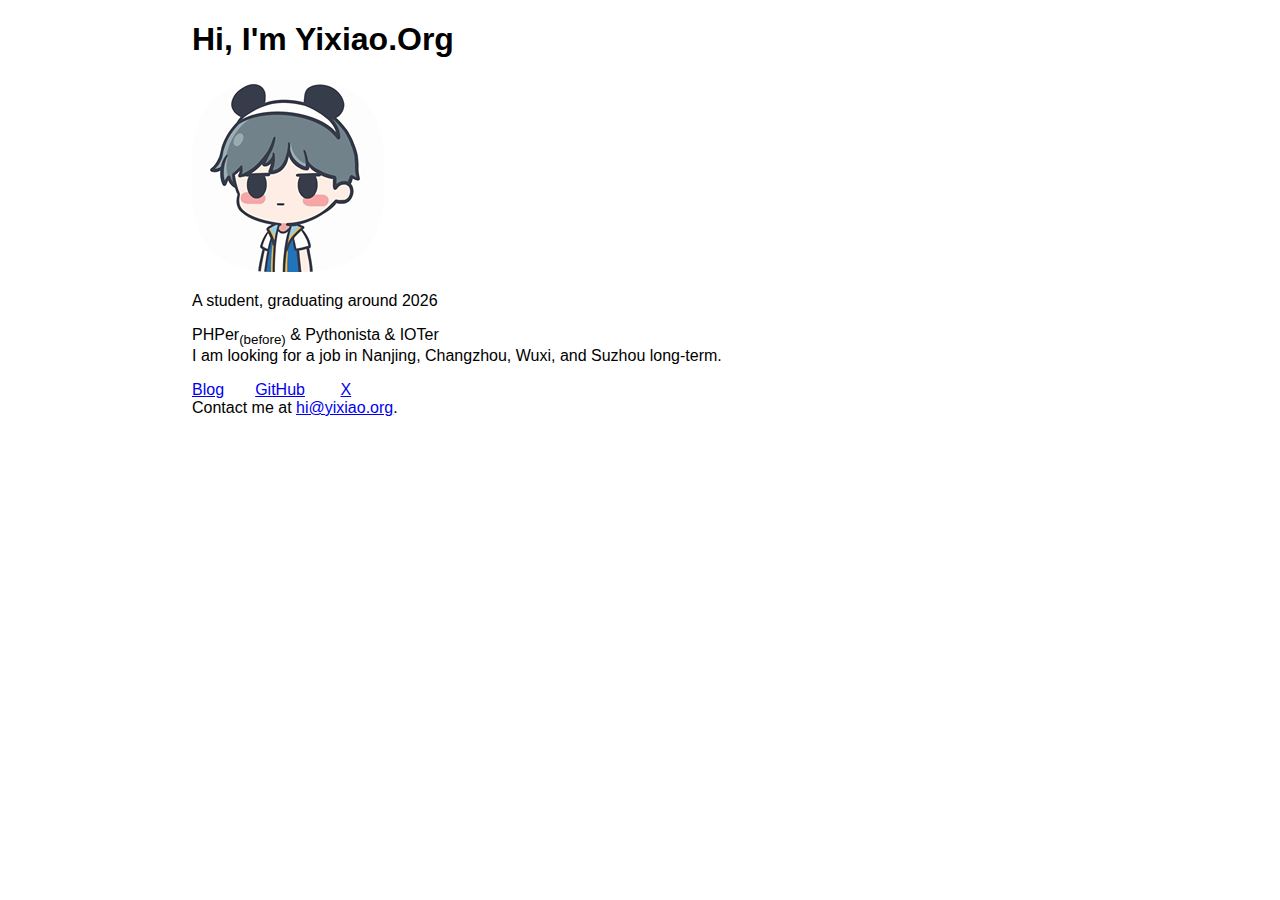
<file: index.html>
<!doctype html>
<html lang="en">
  <head>
    <meta charset="utf-8">
    <meta name="viewport" content="width=device-width, initial-scale=1">
    <meta name="keywords" content="yixiao,yixiaoorg" />
    <meta name="referrer" content="unsafe-url">
    <meta name="description" content="Yixiao.Org - PHPer, Pythonista & IOTer looking for a job in Nanjing, Changzhou, Wuxi, and Suzhou.">
    <title>Yixiao.Org</title>
    <link rel="stylesheet" href="styles.css">
    <script src="script.js" defer></script>
</head>
<body>
    <header>
        <h1>Hi, I'm Yixiao.Org</h1>
        <img src="logo.png" alt="Yixiao.org Logo - A professional identity image">
        <p id="blink"></p>
        <p>A student, graduating around 2026</p>
        <p>PHPer<sub>(before)</sub> & Pythonista & IOTer
          <br>I am looking for a job in Nanjing, Changzhou, Wuxi, and Suzhou long-term.</p>    
      </header>
    <main>
        <a href="https://blog.yixiao.org" >Blog</a>&nbsp;&nbsp;&nbsp;&nbsp;&nbsp;&nbsp;
        <a href="https://github.com/yixiaoorg" target="_blank">GitHub</a>&nbsp;&nbsp;&nbsp;&nbsp;&nbsp;&nbsp;&nbsp;
        <a href="https://x.com/yixiaoorg" target="_blank">X</a>&nbsp;&nbsp;&nbsp;&nbsp;&nbsp;
        <br>
        Contact me at <a  href="mailto:&#x0068;&#x0069;&#x0040;&#x0079;&#x0069;&#x0078;&#x0069;&#x0061;&#x006f;&#x002e;&#x006f;&#x0072;&#x0067;">&#x0068;&#x0069;&#x0040;&#x0079;&#x0069;&#x0078;&#x0069;&#x0061;&#x006f;&#x002e;&#x006f;&#x0072;&#x0067;</a>.
    </main>
    <footer>
        <p><span id="busuanzi_container_site_pv" style='display:none'>Visitors<span id="busuanzi_value_site_pv"></span></span></p>
    </footer>
    <script async src="//busuanzi.ibruce.info/busuanzi/2.3/busuanzi.pure.mini.js"></script>
</body>
</html>
</file>
<file: styles.css>
#blink {
    color: #f00;
    font-weight: bold;
}
footer p {
    text-align: center;
    font-size: 12px;
    position: fixed;
    left: 0;
    bottom: 0;
    width: 100%;
    color: #d9d9d9;
    margin-bottom: 10px;
}

body {
    width: 70%;
    margin: 0 auto;
    font-family: Tahoma, Verdana, Arial, sans-serif;
}

@media only screen and (max-width: 600px) {
    body {
        width: 97%;
    }
}
</file>
